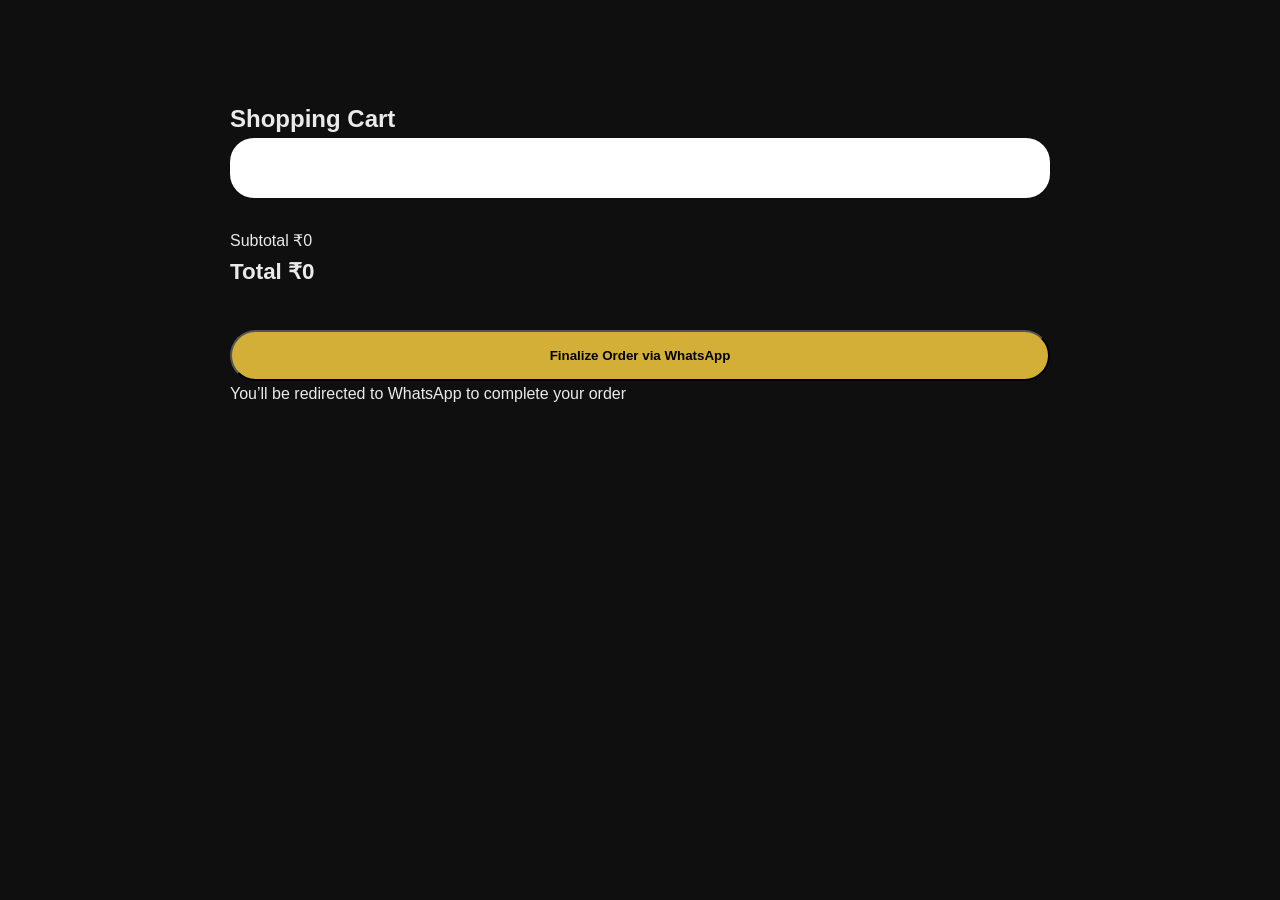
<file: cart.html>
<!DOCTYPE html>
<html lang="en">
<head>
<meta charset="UTF-8">
<meta name="viewport" content="width=device-width, initial-scale=1.0">
<title>Your Cart — VJ Edit Point</title>
<link rel="stylesheet" href="css/style.css">
</head>
<body>

<section class="cart-wrapper">
  <h1>Shopping Cart</h1>

  <div class="cart-box" id="cartItems"></div>

  <div class="cart-summary">
    <div>
      <span>Subtotal</span>
      <span>₹<span id="subtotal">0</span></span>
    </div>
    <div class="total">
      <span>Total</span>
      <span>₹<span id="total">0</span></span>
    </div>

    <button class="primary-btn full" onclick="checkoutWhatsApp()">
      Finalize Order via WhatsApp
    </button>

    <p class="note">
      You’ll be redirected to WhatsApp to complete your order
    </p>
  </div>
</section>

<script src="js/app.js"></script>
</body>
</html>
</file>
<file: css/style.css>
:root {
  --bg: #0f0f10;
  --panel: #151517;
  --gold: #d4af37;
  --text: #eaeaea;
  --muted: #9a9a9a;
}

* {
  margin: 0;
  padding: 0;
  box-sizing: border-box;
}

body {
  background: var(--bg);
  color: var(--text);
  font-family: 'Montserrat', sans-serif;
  line-height: 1.6;
}

/* HEADER */
.header {
  position: sticky;
  top: 0;
  z-index: 10;
  display: flex;
  justify-content: space-between;
  align-items: center;
  padding: 20px 60px;
  background: rgba(15,15,16,0.8);
  backdrop-filter: blur(10px);
}

.logo { height: 46px; }

.header nav a {
  margin: 0 20px;
  text-decoration: none;
  color: var(--muted);
}

.header nav a:hover { color: var(--gold); }

.cart-btn {
  color: var(--gold);
  text-decoration: none;
}

/* HERO */
.hero {
  padding: 120px 60px;
  max-width: 1100px;
}

.hero h1 {
  font-family: 'Playfair Display', serif;
  font-size: 4rem;
  line-height: 1.1;
}

.hero h1 span {
  color: var(--gold);
}

.hero p {
  margin-top: 20px;
  max-width: 520px;
  color: var(--muted);
}

.primary-btn {
  display: inline-block;
  margin-top: 40px;
  padding: 16px 36px;
  background: var(--gold);
  color: #000;
  text-decoration: none;
  border-radius: 40px;
  font-weight: 600;
}

/* SERVICES */
.services {
  padding: 100px 60px;
}

.section-head h2 {
  font-family: 'Playfair Display', serif;
  font-size: 2.8rem;
}

.section-head p {
  color: var(--muted);
  margin-top: 10px;
}

.services-grid {
  margin-top: 60px;
  display: grid;
  grid-template-columns: repeat(auto-fit, minmax(260px, 1fr));
  gap: 30px;
}

.service-card {
  background: var(--panel);
  padding: 24px;
  border-radius: 20px;
  transition: all 0.4s ease;
}

.service-card:hover {
  transform: translateY(-8px);
  box-shadow: 0 15px 40px rgba(212,175,55,0.2);
}

.service-card img {
  width: 100%;
  border-radius: 14px;
  margin-bottom: 16px;
}

.service-card h3 {
  font-size: 1.1rem;
}

.service-card p {
  font-size: 0.9rem;
  color: var(--muted);
}

.service-card button {
  margin-top: 16px;
  width: 100%;
  border: none;
  padding: 12px;
  border-radius: 30px;
  background: transparent;
  color: var(--gold);
  border: 1px solid var(--gold);
  cursor: pointer;
}

/* CART */
.cart-wrapper {
  max-width: 900px;
  margin: auto;
  padding: 100px 40px;
}

.cart-box {
  background: #fff;
  color: #000;
  border-radius: 24px;
  padding: 30px;
}

.cart-item {
  display: grid;
  grid-template-columns: 80px 1fr auto;
  gap: 20px;
  align-items: center;
  margin-bottom: 20px;
}

.qty {
  display: flex;
  align-items: center;
}

.qty button {
  width: 32px;
  height: 32px;
}

.cart-summary {
  margin-top: 30px;
}

.cart-summary .total {
  font-size: 1.4rem;
  font-weight: bold;
}

.full { width: 100%; }

/* WhatsApp */
.wa-float {
  position: fixed;
  right: 30px;
  bottom: 30px;
}

.wa-float a {
  background: #25D366;
  padding: 16px;
  border-radius: 50%;
  font-size: 28px;
  color: #fff;
}

.wa-tooltip {
  display: none;
  position: absolute;
  right: 70px;
  background: #fff;
  color: #000;
  padding: 6px 12px;
  border-radius: 10px;
}

.wa-float:hover .wa-tooltip {
  display: block;
}
</file>
